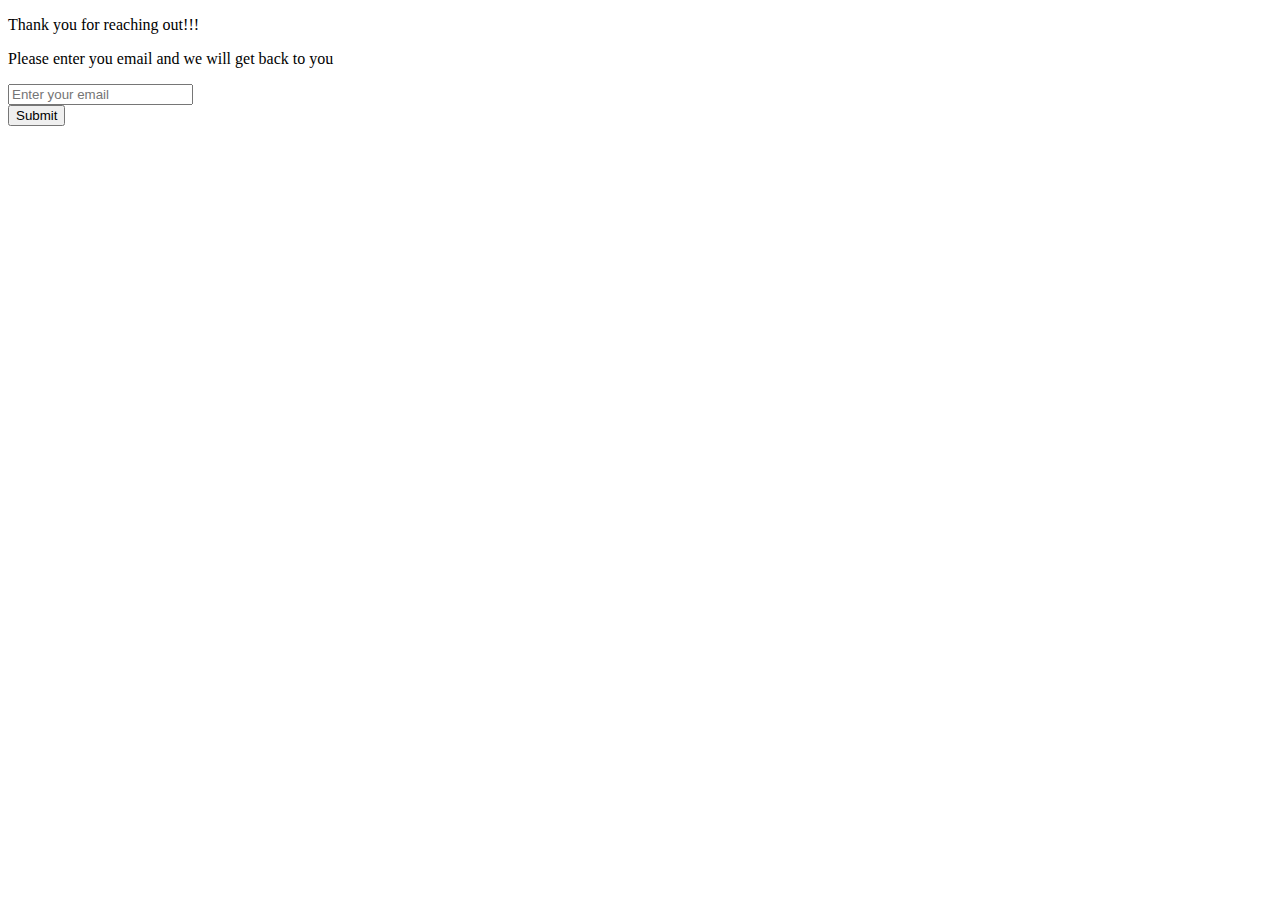
<file: contact.html>
<!DOCTYPE html>
<html lang="en">
<head>
    <meta charset="UTF-8">
    <meta http-equiv="X-UA-Compatible" content="IE=edge">
    <meta name="viewport" content="width=device-width, initial-scale=1.0">
    <title>Contact</title>
</head>
<body>
    <div>
        <p>Thank you for reaching out!!!</p>
        <p>Please enter you email and we will get back to you</p>
        <form action="./index.html">
            <input required=true type="email" name="email" id="email" placeholder="Enter your email">
            <br>
            <button>Submit</button>
        </form>
    </div>
</body>
</html>
</file>
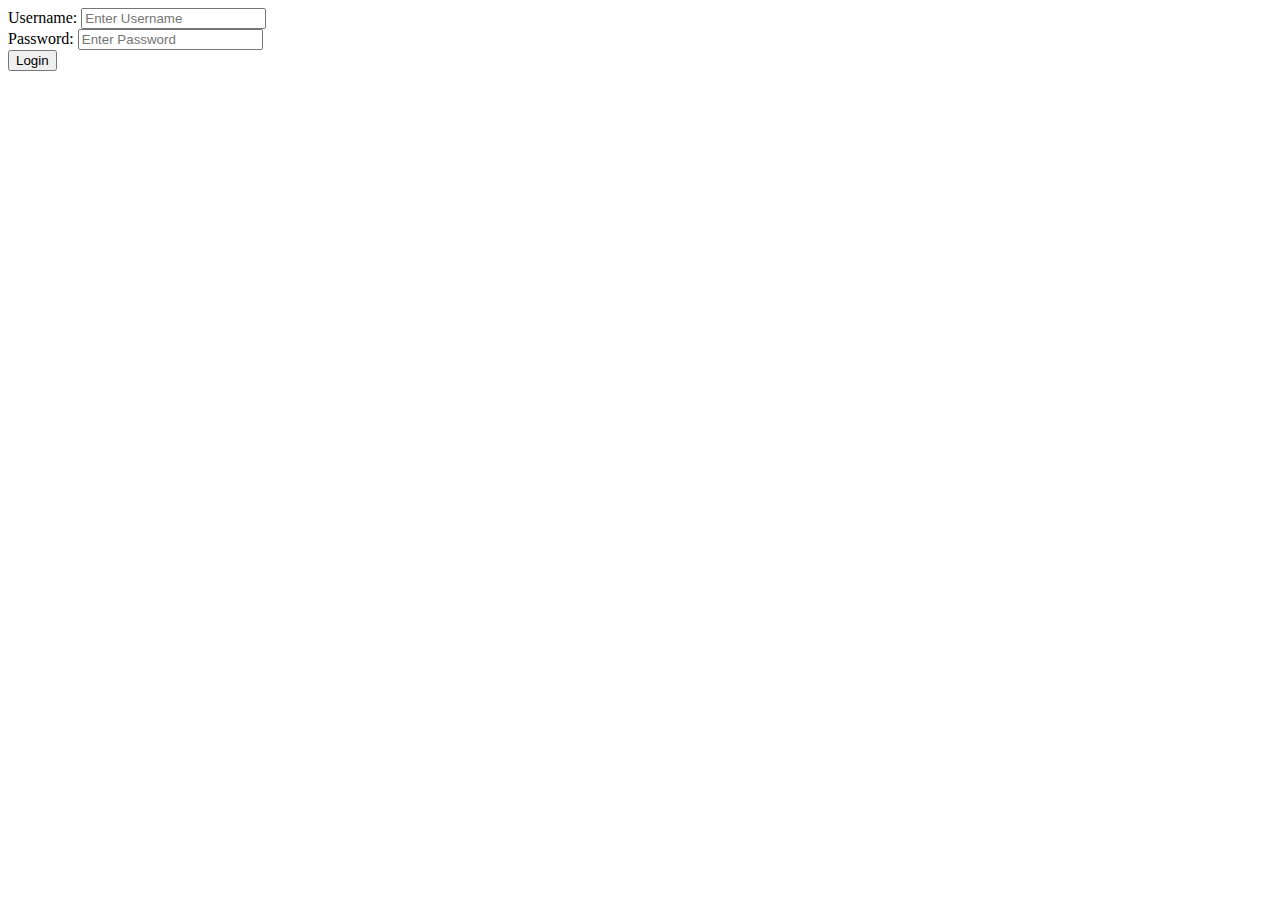
<file: login.html>
<!DOCTYPE html>
<html lang="en">
<head>
    <meta charset="UTF-8">
    <meta http-equiv="X-UA-Compatible" content="IE=edge">
    <meta name="viewport" content="width=device-width, initial-scale=1.0">
    <title>Login</title>
</head>
<body>
    <div>
        <form action="./index.html"> 
            <label for="username">Username: </label>
            <input required=true autocomplete="off" type="text" name="Usernmae" id="username" placeholder="Enter Username"><br>
            <label for="password">Password: </label>
            <input required=true autocomplete="off" type="password" name="Password" id="password" placeholder="Enter Password"><br>
            <button>Login</button>
        </form>
    </div>
</body>
</html>
</file>
